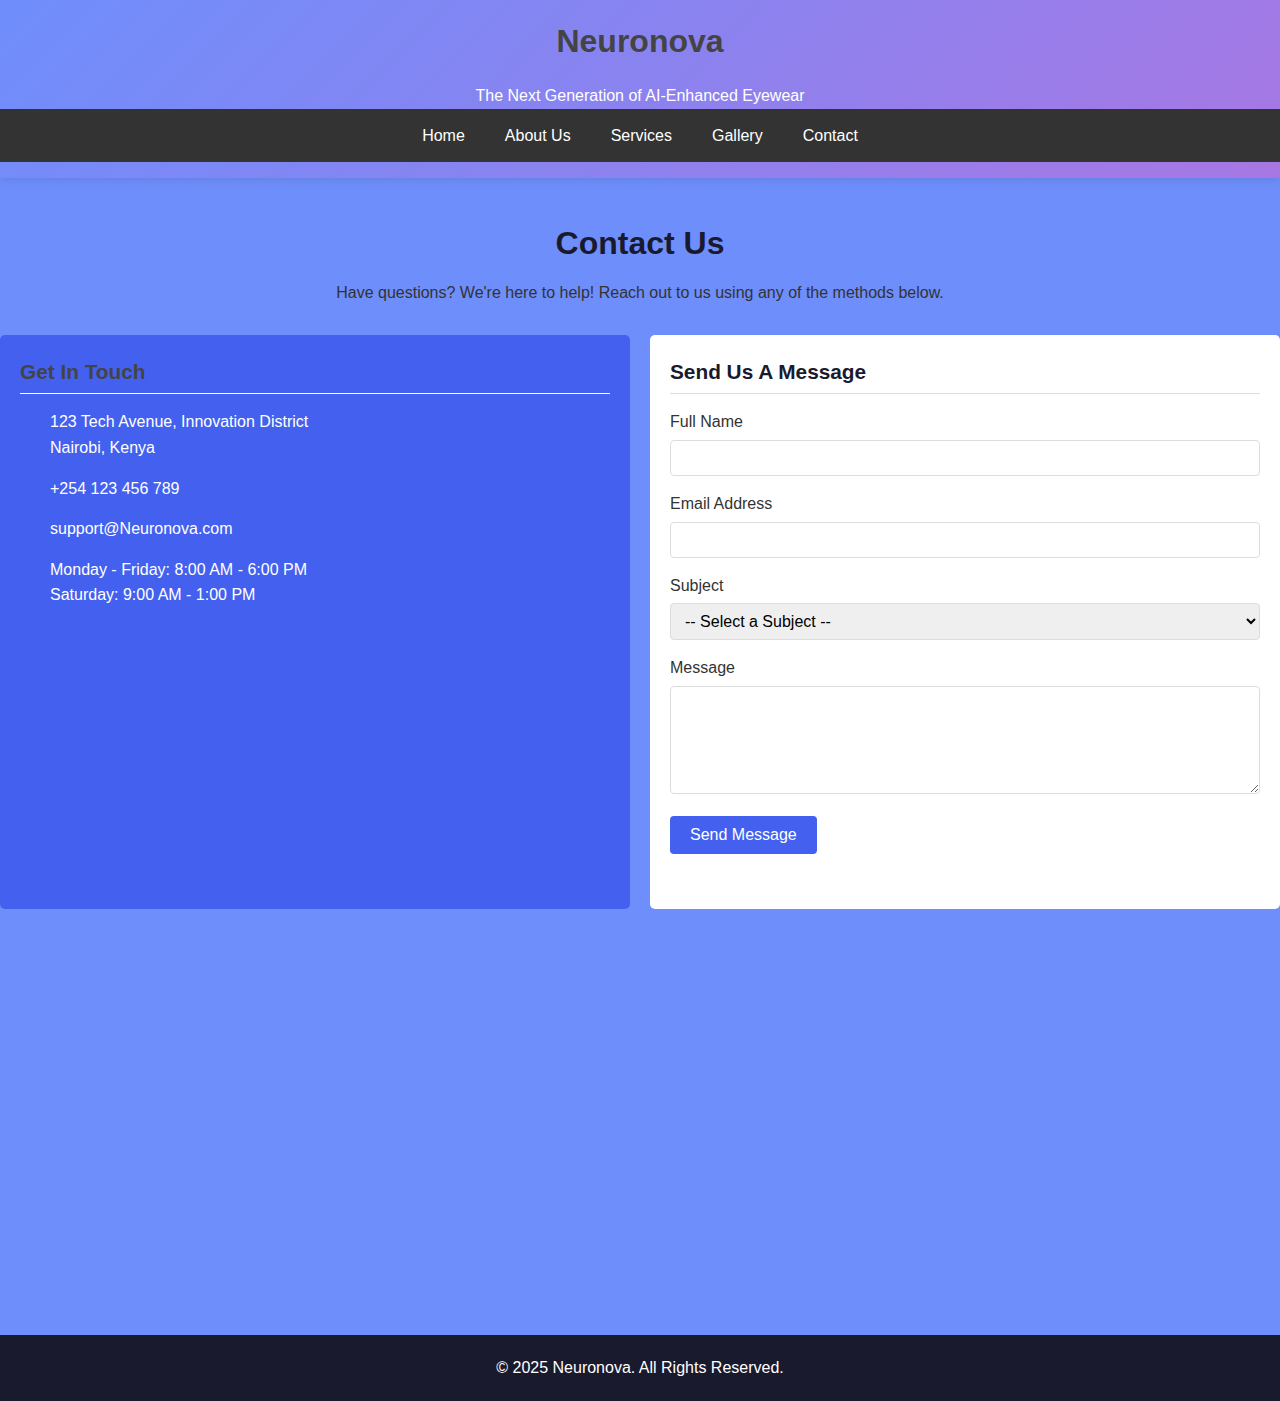
<file: contact.html>
<!DOCTYPE html>
<html lang="en">
<head>
    <meta charset="UTF-8">
    <meta name="viewport" content="width=device-width, initial-scale=1.0">
    <title>Contact us - Neuronova</title>
    <style>
        /* General Styles */
        * {
            margin: 0;
            padding: 0;
            box-sizing: border-box;
            font-family: 'Segoe UI', Tahoma, Geneva, Verdana, sans-serif;
        }
        
        body {
            background-color: #6e8efb;
            color: #333;
            line-height: 1.6;
        }
        /* Header & Navigation */
        
        * {
            margin: 0;
            padding: 0;
            box-sizing: border-box;
            font-family: 'Segoe UI', Tahoma, Geneva, Verdana, sans-serif;
        }
        
        body {
            background-color: #6e8efb;
            color: #333;
            line-height: 1.6;
        }
        
        header {
            background: linear-gradient(135deg, #6e8efb, #a777e3);
            color: white;
            padding: 1rem 0;
            text-align: center;
            box-shadow: 0 2px 10px rgba(0, 0, 0, 0.1);
        }
        
        nav {
            background-color: #333;
            overflow: hidden;
        }
        
        nav ul {
            display: flex;
            justify-content: center;
            list-style-type: none;
        }
        
        nav ul li {
            padding: 0;
        }
        
        nav ul li a {
            display: block;
            color: white;
            text-align: center;
            padding: 14px 20px;
            text-decoration: none;
            transition: all 0.3s ease;
        }
        
        nav ul li a:hover {
            background-color: #555;
        }
        
        main {
            max-width: 1200px;
            margin: 2rem auto;
            padding: 0 20px;
        }
        
        section {
            margin-bottom: 3rem;
        }
        
        h1, h2, h3 {
            color: #444;
            margin-bottom: 1rem;
        }
        
        footer {
            background-color: #333;
            color: white;
            text-align: center;
            padding: 1rem 0;
            margin-top: 3rem;
        }
        /* Contact Section */
        .contact-section {
            padding: 40px 0;
        }
        
        .section-header {
            text-align: center;
            margin-bottom: 30px;
        }
        
        .section-header h2 {
            font-size: 2em;
            color: #1a1a2e;
            margin-bottom: 10px;
        }
        
        /* Contact Container */
        .contact-container {
            display: flex;
            flex-wrap: wrap;
            justify-content: space-between;
            gap: 20px;
        }
        
        /* Contact Info */
        .contact-info {
            flex: 1;
            min-width: 300px;
            background-color: #4361ee;
            color: white;
            padding: 20px;
            border-radius: 5px;
        }
        
        .contact-info h3 {
            font-size: 1.3em;
            margin-bottom: 15px;
            padding-bottom: 5px;
            border-bottom: 1px solid #fff;
        }
        
        .info-item {
            margin-bottom: 15px;
            display: flex;
            align-items: flex-start;
        }
        
        .info-item i {
            margin-right: 10px;
            font-size: 18px;
            min-width: 20px;
        }
        
        .social-links {
            margin-top: 20px;
        }
        
        .social-links a {
            display: inline-block;
            margin-right: 10px;
            color: #fff;
            font-size: 20px;
        }
        
        /* Contact Form */
        .contact-form {
            flex: 1;
            min-width: 300px;
            background: #fff;
            padding: 20px;
            border-radius: 5px;
        }
        
        .contact-form h3 {
            font-size: 1.3em;
            margin-bottom: 15px;
            color: #1a1a2e;
            padding-bottom: 5px;
            border-bottom: 1px solid #ddd;
        }
        
        .form-group {
            margin-bottom: 15px;
        }
        
        .form-group label {
            display: block;
            margin-bottom: 5px;
            font-weight: 500;
        }
        
        .form-control {
            width: 100%;
            padding: 8px 10px;
            border: 1px solid #ddd;
            border-radius: 4px;
            font-size: 16px;
        }
        
        textarea.form-control {
            min-height: 100px;
            resize: vertical;
        }
        
        .btn {
            background-color: #4361ee;
            color: white;
            border: none;
            padding: 10px 20px;
            border-radius: 4px;
            cursor: pointer;
            font-size: 16px;
        }
        
        .btn:hover {
            background-color: #3a0ca3;
        }
        
        /* Map */
        .map-container {
            margin-top: 30px;
            border-radius: 5px;
            overflow: hidden;
        }
        
        .map-container iframe {
            width: 100%;
            height: 300px;
            border: 0;
        }
        
        #formResponse {
            margin-top: 15px;
            padding: 10px;
            border-radius: 4px;
        }
        
        .success-msg {
            background-color: #d4edda;
            color: #155724;
            border: 1px solid #c3e6cb;
            padding: 10px;
            border-radius: 4px;
        }
        
        /* Footer */
        footer {
            background-color: #1a1a2e;
            color: #fff;
            padding: 20px 0;
            text-align: center;
            margin-top: 30px;
        }
        
        /* Responsive Design */
        @media screen and (max-width: 768px) {
            nav ul {
                flex-direction: column;
                text-align: center;
            }
            
            nav ul li {
                margin: 5px 0;
            }
            
            .contact-container {
                flex-direction: column;
            }
        }
    </style>
</head>
<body>
    <!-- Header & Navigation -->
    <header>
        <h1>Neuronova</h1>
        <p>The Next Generation of AI-Enhanced Eyewear</p>
            <nav>
                <ul>
                    <li><a href="index.html">Home</a></li>
                    <li><a href="about.html">About Us</a></li>
                    <li><a href="services.html">Services</a></li>
                    <li><a href="gallery.html">Gallery</a></li>
                    <li><a href="contact.html" class="active">Contact</a></li>
                </ul>
            </nav>
        </div>
    </header>

    <!-- Contact Section -->
    <section class="contact-section">
        <div class="container">
            <div class="section-header">
                <h2>Contact Us</h2>
                <p>Have questions? We're here to help! Reach out to us using any of the methods below.</p>
            </div>
            
            <div class="contact-container">
                <!-- Contact Information -->
                <div class="contact-info">
                    <h3>Get In Touch</h3>
                    
                    <div class="info-item">
                        <i class="fas fa-map-marker-alt"></i>
                        <p>123 Tech Avenue, Innovation District<br>Nairobi, Kenya</p>
                    </div>
                    
                    <div class="info-item">
                        <i class="fas fa-phone-alt"></i>
                        <p>+254 123 456 789</p>
                    </div>
                    
                    <div class="info-item">
                        <i class="fas fa-envelope"></i>
                        <p>support@Neuronova.com</p>
                    </div>
                    
                    <div class="info-item">
                        <i class="fas fa-clock"></i>
                        <p>Monday - Friday: 8:00 AM - 6:00 PM<br>Saturday: 9:00 AM - 1:00 PM</p>
                    </div>
                    
                    <div class="social-links">
                        <a href="#"><i class="fab fa-facebook-f"></i></a>
                        <a href="#"><i class="fab fa-twitter"></i></a>
                        <a href="#"><i class="fab fa-instagram"></i></a>
                        <a href="#"><i class="fab fa-linkedin-in"></i></a>
                    </div>
                </div>
                
                <!-- Contact Form -->
                <div class="contact-form">
                    <h3>Send Us A Message</h3>
                    <form id="contactForm">
                        <div class="form-group">
                            <label for="name">Full Name</label>
                            <input type="text" class="form-control" id="name" name="name" required>
                        </div>
                        
                        <div class="form-group">
                            <label for="email">Email Address</label>
                            <input type="email" class="form-control" id="email" name="email" required>
                        </div>
                        
                        <div class="form-group">
                            <label for="subject">Subject</label>
                            <select class="form-control" id="subject" name="subject" required>
                                <option value="">-- Select a Subject --</option>
                                <option value="General Inquiry">General Inquiry</option>
                                <option value="Product Support">Product Support</option>
                                <option value="Technical Issues">Technical Issues</option>
                                <option value="Other">Other</option>
                            </select>
                        </div>
                        
                        <div class="form-group">
                            <label for="message">Message</label>
                            <textarea class="form-control" id="message" name="message" rows="5" required></textarea>
                        </div>
                        
                        <button type="submit" class="btn">Send Message</button>
                    </form>
                    <div id="formResponse"></div>
                </div>
            </div>
            
            <!-- Google Map -->
            <div class="map-container">
                <iframe src="https://maps.google.com/maps?q=Nairobi,Kenya&t=&z=13&ie=UTF8&iwloc=&output=embed" allowfullscreen></iframe>
            
            </div>
        </div>
    </section>
    
    <!-- Footer -->
    <footer>
        <div class="container">
            <p>&copy; 2025 Neuronova. All Rights Reserved.</p>
        </div>
    </footer>

    <script>
        // Handle form submission
        document.getElementById("contactForm").addEventListener("submit", function(event) {
            event.preventDefault();
            
            // Get form values
            const name = document.getElementById("name").value;
            const email = document.getElementById("email").value;
            
            // Display success message
            const formResponse = document.getElementById("formResponse");
            formResponse.innerHTML = `
                <div class="success-msg">
                    <p>Thank you, ${name}! Your message has been received. We will contact you soon at ${email}.</p>
                </div>
            `;
            
            // Reset the form
            document.getElementById("contactForm").reset();
        });
    </script>
</body>
</html>
</file>
